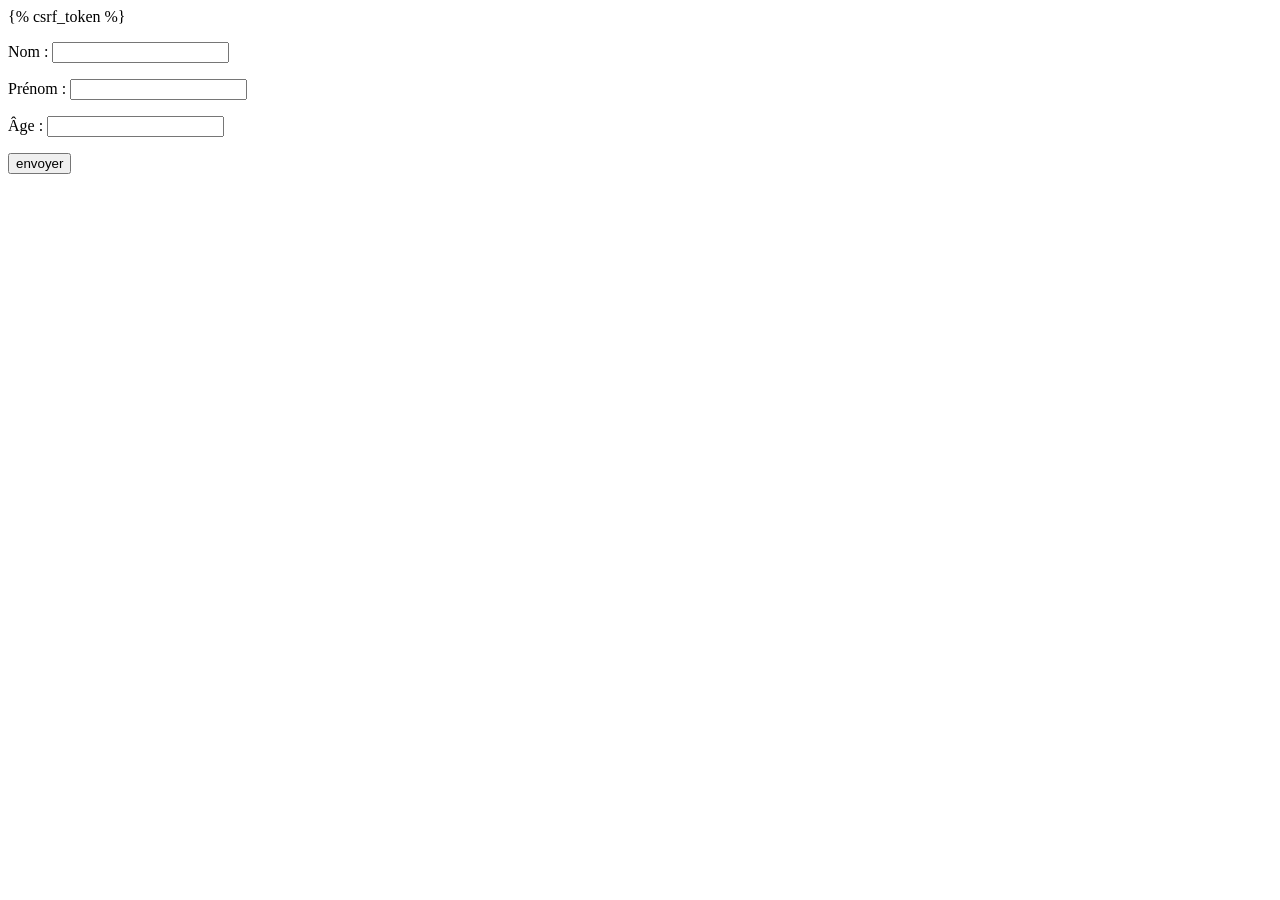
<file: firstproject/myfirstapp/templates/myfirstapp/index.html>
<!DOCTYPE html>
<html lang="fr">
<head>
    <meta charset="UTF-8">
    <title>formulaire</title>
</head>
<body>
    <form action="/myfirstapp/bonjour" method="get">
        {% csrf_token %}
        <p>
            <label for="nom"> Nom : </label>
            <input type="text" name="nom"/>
        </p>
        <p>
            <label for="prenom"> Prénom : </label>
            <input type="text" name="prenom"/>
        </p>
        <p>
            <label for="age"> Âge : </label>
            <input type="number" name="age"/>
        </p>

        <input type="submit" value="envoyer" />
    </form>
</body>
</html>
</file>
